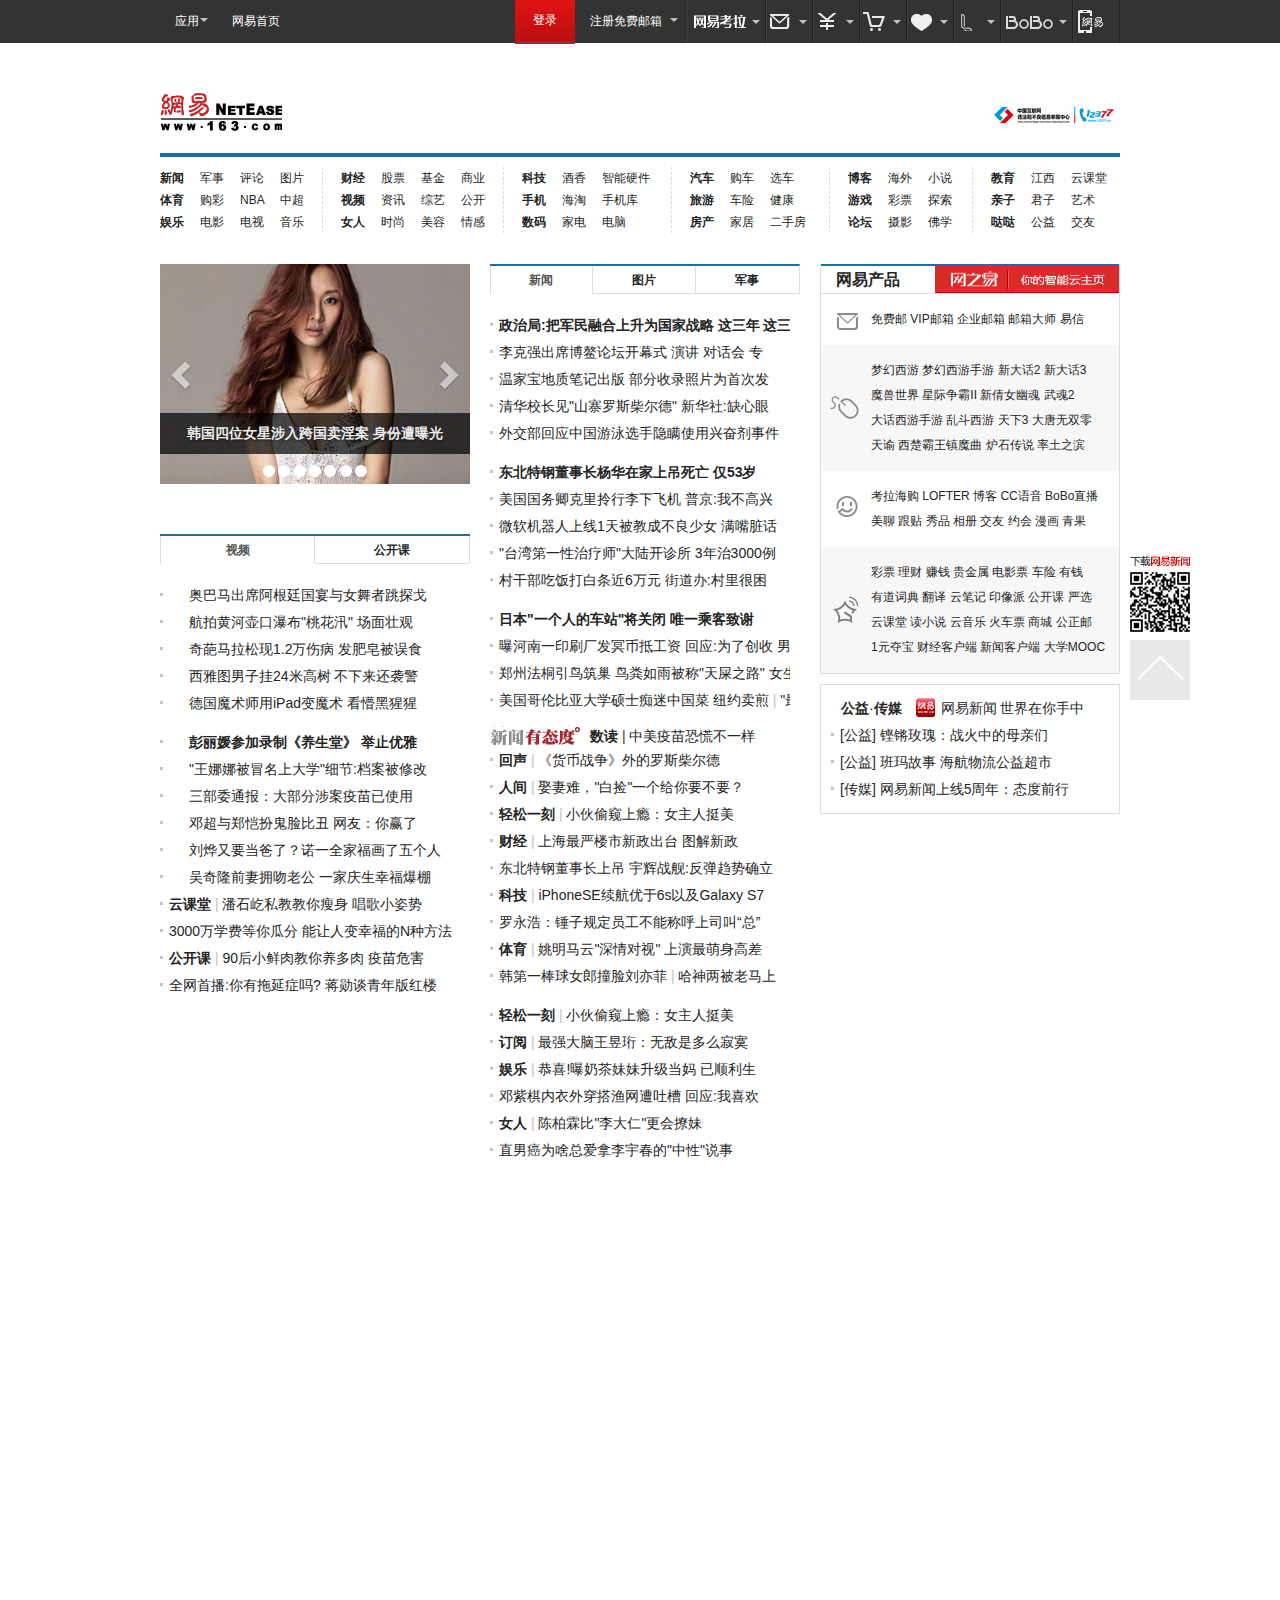
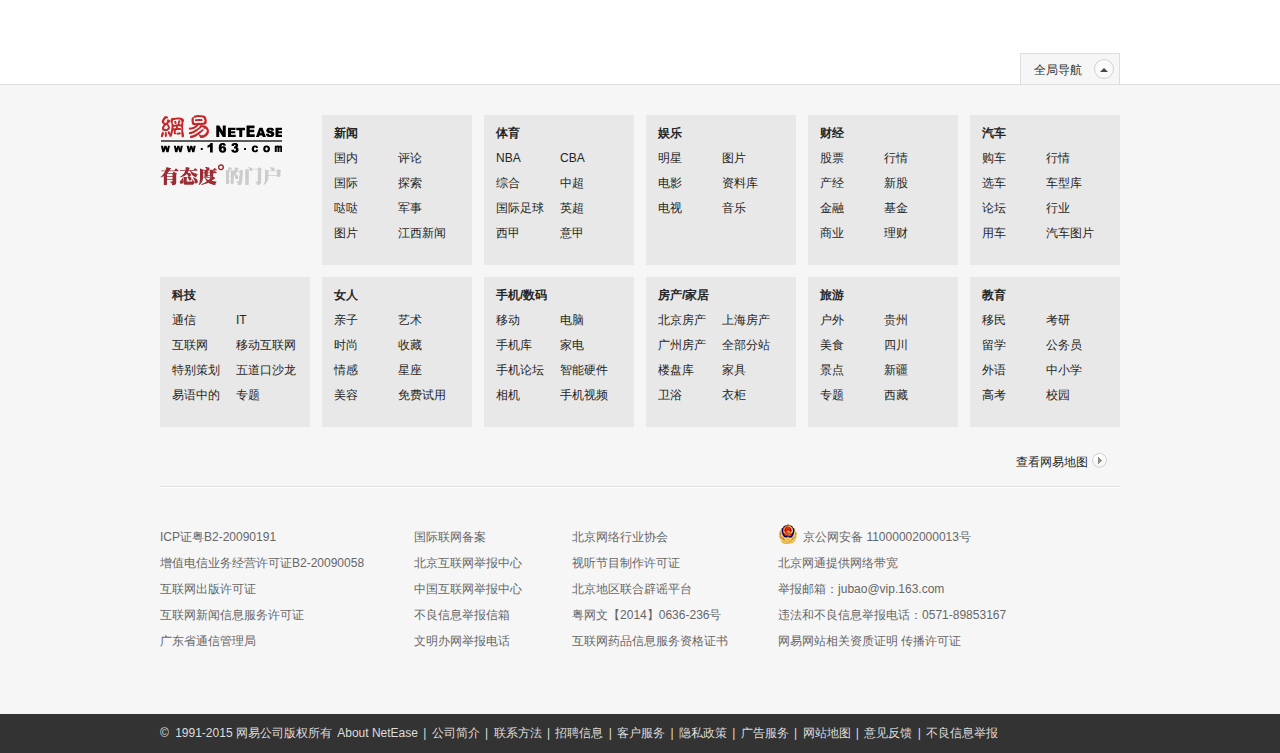
<file: nets_index.html>
<!DOCTYPE html>
<html>
 <head>
  <meta charset="utf-8" />
  <meta name='view' content='width=device-width,initial-scale=1,user-scalable=no'>
  <title> 网易 </title>
  <link rel="stylesheet" href="css/bootstrap.min.css">
  <link rel="stylesheet" type="text/css" href="css/aa.css">  
 </head>
 <body>
  <!-- 顶部导航条 -->
  <div id="header_main">
  <div id="top_header">
    <!-- 左侧导航 -->
    <div id="left_header" class="lf">
      <div class='nets_appli'>
        <a class='entry_bgblack'>应用<b class='top_nav_select down'></b></a>
        <div class="top_header_menu nav-select-appli">
          <ul class='nav-select-list'>
            <li><a href="#">网易新闻</a></li>
            <li><a href="#">网易云音乐</a></li>
            <li><a href="#">网易云阅读</a></li>
            <li><a href="#">有道云笔记</a></li>
            <li><a href="#">网易美聊</a></li>
            <li><a href="#">网易公开课</a></li>
            <li><a href="#">网易彩票</a></li>
            <li><a href="#">有道词典</a></li>
            <li><a href="#">邮箱大师</a></li>
            <li><a href="#">LOFTER</a></li>
            <li><a href="#">网易云课堂</a></li>
            <li><a href="#">青果商城</a></li>
          </ul>
        </div>
      </div>
      <a href="#">网易首页</a>
    </div>
    <!-- 右侧导航 -->
    <div id="right_header" class="rt">
          <!-- 登录 -->
          <div id='login' class='lf'>
            <p class="lf"><a href='#'>登录</a></p>
            <!-- 登录框 -->
            <div class="login" id='login_box'>
              <form action='data/login.php' id='form'>
                <input type='text' name='uname' placeholder='网易邮箱/常用邮箱' id='uname'>
                <div class='user_login hide'>
                  
                </div>
                <input type='password' name='upwd' id='upwd'placeholder='请输入密码'>
                <p class='tips hide'>用户名或密码错误</p>
                <input type='button' value='登&nbsp;&nbsp;录' id='login_btn'>
                <p><label><input type='checkbox' name='remmber' id='ckb'>七天之内免登录</label><a href="" class='rt'>忘记密码?</a></p>
              </form>
            </div>
          </div>
          <!-- 登录成功显示 -->
          <div id="login_succ" class='hide'>
            
          </div>
      <div class="lf register_email"><!-- span.hover -->      
        <a href="#">
          注册免费邮箱
          <b class='top_nav_select down'></b>
        </a>
        <!-- 邮箱注册 -->
        <div id='register_mail'>
          <ul>
            <li><a href="#">注册VIP邮箱（特权邮箱，付费）</a></li>
            <li><a href="#">免费下载网易官方手机邮箱应用</a></li>
          </ul>
        </div>
      </div>
      <!-- 退出登录 -->
      <div class="logout hide">
        <a href="">安全退出登录</a>
      </div>
      <ul class="lt">
        <li class='top_header_kaola'><!--考拉-->
          <div class='top_header_box'>
            <a class='entry_bgblack kaola'>
              <!-- <s class='kaola'></s> -->
              <b class='top_nav_select down'></b>
            </a>
            <div class="top_header_menu nav-select-kaola"><!--考拉下拉选择-->
              <ul class='nav-select-list'>
                <li><a href="#">母婴专区</a></li>
                <li><a href="#">美容彩妆</a></li>
                <li><a href="#">家居日用</a></li>
                <li><a href="#">进口美食</a></li>
                <li><a href="#">营养保健</a></li>
                <li><a href="#">海外直邮</a></li>
                <li><a href="#">108元现金红包</a></li>
                <li><a href="#">客户端下载</a></li>
              </ul>
            </div>
          </div>
        </li>
        <li class='top_header_mail'><!--邮箱-->
          <div class='top_header_box'>
            <a class='entry_bgblack mail'>
              <!-- <s class='mail'></s> -->
              <b class='top_nav_select down'></b>
            </a>
            <div class="top_header_menu nav-select-mail"><!--邮箱下拉选择-->
              <ul class='nav-select-list'>
                <li><a href="#">免费邮箱</a></li>
                <li><a href="#">VIP邮箱</a></li>
                <li><a href="#">企业邮箱</a></li>
                <li><a href="#">免费注册</a></li>
                <li><a href="#">快速注册</a></li>
                <li><a href="#">客户点下载</a></li>
              </ul>
            </div>
          </div>
        </li>
        <li class='top_header_pay'><!--钱包-->
          <div class='top_header_box'>
            <a class='entry_bgblack pay'>
              <!-- <s class='pay'></s> -->
              <b class='top_nav_select down'></b>
            </a>
            <div class="top_header_menu nav-select-pay"><!--钱包下拉选择-->
              <ul class='nav-select-list'>
                <li><a href="#">一卡通充值</a></li>
                <li><a href="#">一卡通购买</a></li>
                <li><a href="#">我的网易宝</a></li>
                <li><a href="#">网易理财</a></li>
                <li><a href="#">立马赚钱</a></li>
                <li><a href="#">网易财经App下载</a></li>
              </ul>
            </div>
          </div>
        </li>
        <li class='top_header_dianshang'><!--电商-->
          <div class='top_header_box'>
            <a class='entry_bgblack dianshang'>
              <!-- <s class='dianshang'></s> -->
              <b class='top_nav_select down'></b>
            </a>
            <div class="top_header_menu nav-select-dianshang"><!--电商下拉选择-->
              <ul class='nav-select-list'>
                <li><a href="#">彩票</a></li>
                <li><a href="#">1元欢乐购</a></li>
                <li><a href="#">贵金属</a></li>
                <li><a href="#">车险</a></li>
                <li><a href="#">严选</a></li>
                <li><a href="#">电影票</a></li>
                <li><a href="#">火车票</a></li>
                <li><a href="#">秀品商城</a></li>
                <li><a href="#">青果商城</a></li>
              </ul>
            </div>
          </div>
        </li>
        <li class='top_header_huati'><!--相亲-->
          <div class='top_header_box'>
            <a class='entry_bgblack huati'>
              <!-- <s class='huati'></s> -->
              <b class='top_nav_select down'></b>
            </a>
            <div class="top_header_menu nav-select-huati"><!--相亲下拉选择-->
              <ul class='nav-select-list'>
                <li><a href="#">找缘分</a></li>
                <li><a href="#">恋爱真心话</a></li>
                <li><a href="#">我的同城约会</a></li>
                <li><a href="#">下载同城约会APP</a></li>
              </ul>
            </div>
          </div>
        </li>
        <li class='top_header_lofter'><!--LOFTER-->
          <div class='top_header_box'>
            <a class='entry_bgblack lofter'>
              <!-- <s class='lofter'></s> -->
              <b class='top_nav_select down'></b>
            </a>
            <div class="top_header_menu nav-select-lofter"><!--LOFTER下拉选择-->
              <ul class='nav-select-list'>
                <li><a href="#">进入LOFTER</a></li>
                <li><a href="#">热门话题</a></li>
                <li><a href="#">专题精选</a></li>
                <li><a href="#">下载LOFTER客户端</a></li>
              </ul>
            </div>
          </div>
        </li>
        <li class='top_header_bobo'><!--超女-->
          <div class='top_header_box'>
            <a class='entry_bgblack bobo'>
              <!-- <s class='bobo'></s> -->
              <b class='top_nav_select down'></b>
            </a>
            <div class="top_header_menu nav-select-bobo"><!--bobo下拉选择-->
              <ul class='nav-select-list'>
                <li><a href="#">超女网易赛区报名</a></li>
                <li><a href="#">女神在线直播</a></li>
                <li><a href="#">女神大厅</a></li>
                <li><a href="#">女神咨询</a></li>
                <li><a href="#">下载BoBo客户端</a></li>
              </ul>
            </div>
          </div>  
        </li>
        <li>
          <div class='top_header_box'>
            <a class='title_mobile entry_bgblack mobile'>
              <!-- <s class='mobile'></s> -->
            </a>
            <div class="qrcode-img">
              <a href="#"><img src="img/topapp.jpg" alt=""></a>
            </div>
          </div>  
        </li>
      </ul>
    </div>
  </div>
  </div>
  <!-- 主体部分内容 --> 
  <section>
  	<!-- 主体内容部分头部 -->
  	<div class="head">
  		<!-- 主体部分顶部logo -->
  		<div class="logo">
  			<!-- 左侧logo -->
  			<a href="#" class='lf'></a>
  			<!-- 右侧logo -->
				<a href="#" class='rt'></a>
  		</div>
  		<!-- 主体内容部分导航 -->
  		<div class="net_nav">
  			<ul class="content_nav nav-w173">
  				<li>
  					<a href="#" class="leader">新闻</a>
  					<a href="">军事</a>
  					<a href="">评论</a>
  					<a href="">图片</a>
  				</li>
  				<li>
  					<a href="" class="leader">体育</a>
  					<a href="">购彩</a>
  					<a href="">NBA</a>
  					<a href="">中超</a>
  				</li>
  				<li>
  					<a href="" class="leader">娱乐</a>
  					<a href="">电影</a>
  					<a href="">电视</a>
  					<a href="">音乐</a>
  				</li>
  			</ul>
  			<ul class="content_nav nav-w173">
  				<li>
  					<a href="" class="leader">财经</a>
  					<a href="">股票</a>
  					<a href="">基金</a>
  					<a href="">商业</a>
  				</li>
  				<li>
  					<a href="" class="leader">视频</a>
  					<a href="">资讯</a>
  					<a href="">综艺</a>
  					<a href="">公开课</a>
  				</li>
  				<li>
  					<a href="" class="leader">女人</a>
  					<a href="">时尚</a>
  					<a href="">美容</a>
  					<a href="">情感</a>
  				</li>
  			</ul>
  			<ul class="content_nav nav-w150">
  				<li>
  					<a href="" class="leader">科技</a>
  					<a href="">酒香</a>
  					<a href="">智能硬件</a>
  				</li>
  				<li>
  					<a href="" class="leader">手机</a>
  					<a href="">海淘</a>
  					<a href="">手机库</a>
  				</li>
  				<li>
  					<a href="" class="leader">数码</a>
  					<a href="">家电</a>
  					<a href="">电脑</a>
  				</li>
  			</ul>
  			<ul class="content_nav nav-w140">
  				<li>
  					<a href="" class="leader">汽车</a>
  					<a href="">购车</a>
  					<a href="">选车</a>
  				</li>
  				<li>
  					<a href="" class="leader">旅游</a>
  					<a href="">车险</a>
  					<a href="">健康</a>
  				</li>
  				<li>
  					<a href="" class="leader">房产</a>
  					<a href="">家居</a>
  					<a href="">二手房</a>
  				</li>
  			</ul>
  			<ul class="content_nav nav-w125">
  				<li>
  					<a href="" class="leader">博客</a>
  					<a href="">海外</a>
  					<a href="">小说</a>
  				</li>
  				<li>
  					<a href="" class="leader">游戏</a>
  					<a href="">彩票</a>
  					<a href="">探索</a>
  				</li>
  				<li>
  					<a href="" class="leader">论坛</a>
  					<a href="">摄影</a>
  					<a href="">佛学</a>
  				</li>
  			</ul>
  			<ul class="content_nav nav-w125 last">
  				<li>
  					<a href="" class="leader">教育</a>
  					<a href="">江西</a>
  					<a href="">云课堂</a>
  				</li>
  				<li>
  					<a href="" class="leader">亲子</a>
  					<a href="">君子</a>
  					<a href="">艺术</a>
  				</li>
  				<li>
  					<a href="" class="leader">哒哒</a>
  					<a href="">公益</a>
  					<a href="">交友</a>
  				</li>
  			</ul>
  		</div>
  	</div>
  	<!-- 主体部分内容 -->
  	<div class='content'>
  		<!-- 分屏1 -->
  		<div id="area_tab1" class='area'>
  			<!-- 左 -->
  			<div class="area_main">
  				<!-- 左1 -->
  				<div class="main_con">
  					<!-- 广告轮播 -->
  					<div id="sliber">
              <div id="slide" class="carousel slide" data-ride='carousel'>
                <!-- 小圆按钮 -->
                <ul class='carousel-indicators'>
                  <li data-target='#slide' data-slide-to='0' class='active'></li>
                  <li data-target='#slide' data-slide-to='1' class='active'></li>
                  <li data-target='#slide' data-slide-to='2' class='active'></li>
                  <li data-target='#slide' data-slide-to='3' class='active'></li>
                  <li data-target='#slide' data-slide-to='4' class='active'></li>
                  <li data-target='#slide' data-slide-to='5' class='active'></li>
                  <li data-target='#slide' data-slide-to='6' class='active'></li>
                </ul>
                <!-- 图片+文字 -->
                <ul class="carousel-inner">
                  <li class="item active">
                    <a href=""><img src="img/slider/slider-1.jpg" alt=""></a>
                    <p class="carousel-caption">韩国四位女星涉入跨国卖淫案 身份遭曝光</p>
                  </li>
                  <li class="item">
                    <a href=""><img src="img/slider/slider-2.jpg" alt=""></a>
                    <p class='carousel-caption'>装逼失败了 代驾小伙狂轰油门引燃超跑</p>
                  </li>
                  <li class="item">
                    <a href=""><img src="img/slider/slider-3.jpg" alt=""></a>
                    <p class="carousel-caption">姚明马云上演超萌身高差 安检妹子惊呆了</p>
                  </li>
                  <li class="item">
                    <a href=""><img src="img/slider/slider-4.jpg" alt=""></a>
                    <!-- <p class="carousel-caption"></p> -->
                  </li>
                  <li class="item">
                    <a href=""><img src="img/slider/slider-5.jpg" alt=""></a>
                    <p class="carousel-caption">金正恩指挥大规模炮兵训练称要摧毁青瓦台</p>
                  </li>
                  <li class="item">
                    <a href=""><img src="img/slider/slider-6.jpg" alt=""></a>
                    <p class="carousel-caption">温家宝出书回忆"地质人生" 公开大量旧照</p>
                  </li>
                  <li class="item">
                    <a href=""><img src="img/slider/slider-7.jpg" alt=""></a>
                    <p class="carousel-caption">最高超10万亿! 2016中国最有钱城市排行榜</p>
                  </li>
                </ul>
                <!-- 方向控制 -->
                <a href="#slide" class="left carousel-control" data-slide='prev'>
                  <span class='glyphicon glyphicon-chevron-left'></span>
                </a>
                <a href="#slide" class='right carousel-control' data-slide='next'>
                  <span class="glyphicon glyphicon-chevron-right"></span>
                </a>
              </div>
  					</div>
            <!-- 标签页切换 -->
            <div role="tabpanel">
  					  <ul class="nav nav-tabs tabs-2" role="tablist">
    						<li role="presentation" class="active"><a href="#vedio" aria-controls="home" role="tab" data-toggle="tab" class="text-center">视频</a></li>
    						<li role="presentation"><a href="#openLesson" aria-controls="profile" role="tab" data-toggle="tab" class="text-center">公开课</a></li>
  					  </ul>
  					  <!-- tab页 -->
  					  <div class="tab-content">
                <!-- 视频 -->
    						<div role="tabpanel" class="tab-pane active tab-bd-con tab-bd-2" id="vedio">
    						  <ul class="list list-main top">
      							<li><a href="#"><em class="pad">奥巴马出席阿根廷国宴与女舞者跳探戈 </em></a></li>
      							<li><a href="#"><em class="pad">航拍黄河壶口瀑布"桃花汛" 场面壮观</em></a></li>
      							<li><a href="#"><em class="pad">奇葩马拉松现1.2万伤病 发肥皂被误食</em></a></li>
      							<li><a href="#"><em class="pad">西雅图男子挂24米高树 不下来还袭警 </em></a></li>
      							<li><a href="#"><em class="pad">德国魔术师用iPad变魔术 看懵黑猩猩</em></a></li>
    						  </ul>
    						  <ul class='list list-main'>
      							<li><a href="#"><em class='bold pad'>彭丽媛参加录制《养生堂》 举止优雅</em></a></li>
      							<li><a href="#"><em class="pad">"王娜娜被冒名上大学"细节:档案被修改</em></a></li>
      							<li><a href="#"><em class="pad">三部委通报：大部分涉案疫苗已使用</em></a></li>
      							<li><a href="#"><em class="pad">邓超与郑恺扮鬼脸比丑 网友：你赢了</em></a></li>
      							<li><a href="#"><em class="pad">刘烨又要当爸了？诺一全家福画了五个人</em></a></li>
      							<li><a href="#"><em class="pad">吴奇隆前妻拥吻老公 一家庆生幸福爆棚</em></a></li>
      							<li>
      							  <a href="#"><em class='bold'>云课堂</em></a> |
      							  <a href="#"><em>潘石屹私教教你瘦身</em></a>
      							  <a href="#"><em>唱歌小姿势</em></a>
      							</li>
      							<li>
      							  <a href="#"><em>3000万学费等你瓜分</em></a>
      							  <a href="#"><em>能让人变幸福的N种方法</em></a>
      							</li>
      							<li>
      							  <a href="#"><em class='bold'>公开课</em></a> |
      							  <a href="#"><em>90后小鲜肉教你养多肉</em></a>
      							  <a href="#"><em>疫苗危害</em></a>
      							</li>
      							<li>
      							  <a href="#"><em>全网首播:你有拖延症吗?</em></a>
      							  <a href="#"><em>蒋勋谈青年版红楼</em></a>
      							</li>
    						  </ul>                
    						</div>
                <!-- 公开课 -->
    						<div role="tabpanel" class="tab-pane tab-bd-con tab-bd-2" id="openLesson">
    						  <ul class="list list-main top">
      							<li>
      							  <a href="#"><em class="bold pad">Ted全网首播</em></a> |
      							  <a href="#"><em class="bold">世上最后一片净土</em></a>
      							</li>
      							<li>
      							  <a href="#"><em class="pad">吃出更好的未来</em></a>
      							  <a href="#"><em>“三问”全球气候变化</em></a>
      							</li>
      							<li>
      							  <a href="#"><em class="pad">用针织衣服披盖建筑</em></a>
      							  <a href="#"><em>为何保持动力很困难</em></a>
      							</li>
      							<li>
      							  <a href="#"><em class="pad">国际公开课</em></a> |
      							  <a href="#"><em>哈佛大学看中国发展</em></a>
      							</li>
      							<li>
      							  <a href="#"><em class="pad">漫画人物爱穿紧身衣</em></a>
      							  <a href="#"><em>如何跟孩子谈论性？</em></a>
      							</li>
      							<li>
      							  <a href="#"><em class="pad">10分钟心理学速成</em></a>
      							  <a href="#"><em>男女间的非语言交流</em></a>
      							</li>
      							<li>
      							  <a href="#"><em class="pad">演讲</em></a> |
      							  <a href="#"><em>蒋勋谈青年版红楼梦系列</em></a>
      							</li>
      							<li>
      							  <a href="#"><em class="pad">星际穿越的科学问题</em></a>
      							  <a href="#"><em>冯唐哥大激情演讲</em></a>
      							</li>
      						  </ul>
      						  <ul class='list list-main'>
      							<li>
      							  <a href="#"><em class="bold pad">植物的隐秘社交生活</em></a> |
      							  <a href="#"><em class="bold">恋爱中的动物们</em></a>
      							</li>
      							<li>
      							  <a href="#"><em class="pad">两性的斗争本能</em></a>
      							  <a href="#"><em>富人真正想要的是什么</em></a>
      							</li>
      							<li>
      							  <a href="#"><em class="pad">冷知识</em></a> |
      							  <a href="#"><em>身体24小时运作</em></a>
      							  <a href="#"><em>恒星爆炸画面</em></a>
      							</li>
      							<li>
      							  <a href="#"><em class="pad">5-50岁女性心中的女权</em></a>
      							  <a href="#"><em>汽水摧毁你的牙齿</em></a>
      							</li>
      							<li>
      							  <a href="#"><em class="bold pad">公开课</em></a> |
      							  <a href="#"><em>你的性格适合现在的工作吗？</em></a>
      							</li>
      							<li>
      							  <a href="#"><em class="pad">徐峥:我的喜剧更当下</em></a>
      							  <a href="#"><em>明式家具卧具欣赏</em></a>
      							</li>
      							<li>
      							  <a href="#"><em class="pad">丝绸之路与东西文化交流</em></a>
      							  <a href="#"><em>隋唐人日常生活</em></a>
      							</li>
      							<li>
      							  <a href="#"><em class="bold pad">云课堂</em></a> |
      							  <a href="#"><em>除了英语，这些小语种也很实用</em></a>
      							</li>

      							<li>
      							  <a href="#"><em class="pad">女神养成计划</em></a> |
      							  <a href="#"><em>十分钟就能学会的实用技能</em></a>
      							</li>
      							<li>
      							  <a href="#"><em class="bold pad">微专业</em></a> |
      							  <a href="#"><em>零基础成为UI设计师</em></a>
      							  <a href="#"><em>大数据开</em></a>
      							</li>
      							<li>
      							  <a href="#"><em class="bold pad">可汗学院</em></a> |
      							  <a href="#"><em>涨姿势学欧洲史</em></a>
      							  <a href="#"><em>天文学</em></a>
      							</li>
      							<li>
      							  <a href="#"><em class="pad">公开课</em></a>
      							  <a href="#"><em>客户端下载</em></a>
      							  <a href="#"><em>你大脑是男性或女性？</em></a>
      							</li>
    						  </ul>
    						</div>
    					</div>
            </div>
  			  </div>
  				<!-- 左2 -->
  				<div class="main_con">
  					<div role="tabpanel">
  						<ul class="nav nav-tabs tabs-3">
  							<li class="active">
                  <a href="#news" data-toggle="tab" class="text-center">新闻</a>
                </li>
  							<li>
                  <a href="#picture" data-toggle="tab" class="text-center">图片</a>
                </li>
  							<li>
                  <a href="#military" data-toggle="tab" class="text-center">军事</a>
                </li>
  						</ul>
  						<!-- tab页 -->
  						<div class="tab-content">
  							<div class="tab-pane active tab-bd-con tab-bd-2" id="news">
  								<ul class="list list-main top">
  									<li>
                      <a href="#"><em class='bold'>政治局:把军民融合上升为国家战略 这三年</em></a>
                      <a href="#"><em class='bold'> 这三年</em></a>
                    </li>
  									<li>
                      <a href="#"><em>李克强出席博鳌论坛开幕式</em></a>
                      <a href="#"><em>演讲</em></a>
                      <a href="#"><em>对话会</em></a>
                      <a href="#"><em>专</em></a>
                    </li>
  									<li><a href="#"><em>温家宝地质笔记出版 部分收录照片为首次发</em></a></li>
  									<li><a href="#"><em>清华校长见"山寨罗斯柴尔德" 新华社:缺心眼</em></a></li>
  									<li><a href="#"><em>外交部回应中国游泳选手隐瞒使用兴奋剂事件</em></a></li>
  								</ul>
  								<ul class='list list-main top'>
  									<li><a href="#"><em class='bold'>东北特钢董事长杨华在家上吊死亡 仅53岁</em></a></li>
  									<li><a href="#"><em>美国国务卿克里拎行李下飞机 普京:我不高兴</em></a></li>
  									<li><a href="#"><em>微软机器人上线1天被教成不良少女 满嘴脏话</em></a></li>
  									<li><a href="#"><em>"台湾第一性治疗师"大陆开诊所 3年治3000例</em></a></li>
  									<li><a href="#"><em>村干部吃饭打白条近6万元 街道办:村里很困</em></a></li>
                  </ul>
                  <ul class='list list-main top'>
  									<li><a href="#"><em class='bold'>日本"一个人的车站"将关闭 唯一乘客致谢</em></a></li>
  									<li>
  										<a href="#"><em>曝河南一印刷厂发冥币抵工资 回应:为了创收</em></a> 
  										<a href="#"><em>男子车上非礼女子被阻 抢方向盘致坠崖6人死</em></a>
  										<a href="#"><em>初生女婴被弃垃圾桶 嘴里塞满卫生纸全身冰</em></a>
  									</li>
  									<li>
  										<a href="#"><em>郑州法桐引鸟筑巢 鸟粪如雨被称"天屎之路"</em></a>
  										<a href="#"><em>女生宿舍垃圾遍地无处落脚 熏走两名同学</em></a>
  									</li>
  									<li>
  										<a href="#"><em>美国哥伦比亚大学硕士痴迷中国菜 纽约卖煎</em></a> |
  										<a href="#"><em>"最强大脑"破警方奇案,王煜珩有多"可怕"</em></a>
  										<a href="#"><em>H罩杯巨乳“网红”谈烦恼,网友都炸锅了(图)</em></a>
  									</li>
                  </ul>
                  <div class='attr'>
                    <a href="" class='attr-news lf'></a>
                    <span class='lf'>
                      <a href=""><strong>数读</strong></a>
                      <span>|</span>
                      <a href="">中美疫苗恐慌不一样</a>
                    </span>
                  </div>
                  <ul class='list list-main top'>
  									<li>
  										<a href="#"><em class="bold">回声</em></a> |
  										<a href="#"><em>《货币战争》外的罗斯柴尔德</em></a>
  									</li>
                    <li>
                      <a href="#"><em class="bold">人间</em></a> |
                      <a href="#"><em>娶妻难，"白捡"一个给你要不要？</em></a>
                    </li>
                    <li>
                      <a href="#"><em class="bold">轻松一刻</em></a> |
                      <a href="#"><em>小伙偷窥上瘾：女主人挺美</em></a>
                    </li>
                    <li>
                      <a href="#"><em class="bold">财经</em></a> |
                      <a href="#"><em>上海最严楼市新政出台</em></a>
                      <a href="#"><em>图解新政</em></a>
                    </li>
                    <li>
                      <a href="#"><em>东北特钢董事长上吊</em></a>
                      <a href="#"><em>宇辉战舰:反弹趋势确立</em></a>
                    </li>
                    <li>
                      <a href="#"><em class="bold">科技</em></a> |
                      <a href="#"><em>iPhoneSE续航优于6s以及Galaxy S7</em></a>
                    </li>
                    <li>
                      <a href="#"><em>罗永浩：锤子规定员工不能称呼上司叫“总”</em></a>
                    </li>
                    <li>
                      <a href="#"><em class="bold">体育</em></a> |
                      <a href="#"><em>姚明马云"深情对视" 上演最萌身高差</em></a>
                    </li>
                    <li>
                      <a href="#"><em>韩第一棒球女郎撞脸刘亦菲</em></a> |
                      <a href="#"><em>哈神两被老马上</em></a>
                    </li>
  								</ul>
                  <ul class='list list-main top'>
                    <li>
                      <a href="#"><em class="bold">轻松一刻</em></a> |
                      <a href="#"><em>小伙偷窥上瘾：女主人挺美</em></a>
                    </li>
                    <li>
                      <a href="#"><em class="bold">订阅</em></a> |
                      <a href="#"><em>最强大脑王昱珩：无敌是多么寂寞</em></a>
                    </li>
                    <li>
                      <a href="#"><em class='bold'>娱乐</em></a> |
                      <a href="#"><em>恭喜!曝奶茶妹妹升级当妈 已顺利生</em></a>
                    </li>
                    <li>
                      <a href="#"><em>邓紫棋内衣外穿搭渔网遭吐槽 回应:我喜欢</em></a>
                    </li>
                    <li>
                      <a href="#"><em class="bold">女人</em></a> |
                      <a href="#"><em>陈柏霖比"李大仁"更会撩妹</em></a>
                    </li>
                    <li>
                      <a href="#"><em>直男癌为啥总爱拿李宇春的"中性"说事</em></a>
                    </li>
                  </ul>
  							</div>
                <!-- 图片标签 -->
                <div class="tab-pane tab-bd-con tab-bd-2" id="picture">
        				  <ul class='img-p clearfix'>
        					  <li>
        						  <a href="#">
        							  <img src="img/20160325074948a7eb2.jpg" alt="" width="130px" height="90px"/>
        							  <p>《看客》:"貂城"退潮</p>
        						  </a>
        					  </li>
        					  <li>
        						  <a href="#">
        							  <img src="img/20160325081407b21fc.jpg" alt="" width="130px" height="90px"/>
        							  <p>内蒙查获80吨假盐私盐</p>
        						  </a>
        					  </li>
        					  <li>
        						  <a href="#">
        							  <img src="img/20160325140419945e3.jpg" alt="" width="130px" height="90px"/>
        							  <p>金正恩称要摧毁青瓦台</p>
        						  </a>
        					  </li>
        					  <li>
        						  <a href="#">
        							  <img src="img/201603251646277abb3.jpg" alt="" width="130px" height="90px"/>
        							  <p>比恐袭嫌犯住所藏炸弹</p>
        						  </a>
        					  </li>
        					  <li>
        						  <a href="#">
        							  <img src="img/2016032514065099209.jpg" alt="" width="130px" height="90px"/>
        							  <p>警方采DNA为儿童寻父</p>
        						  </a>
        					  </li>
        					  <li>
        						  <a href="#">
        							  <img src="img/20160325102752a093c.jpg" alt="" width="130px" height="90px"/>
        							  <p>铜川男子自家挖出古墓</p>
        						  </a>
        					  </li>
        					  <li>
        						  <a href="#">
        							  <img src="img/201603251610403fe02.jpg" alt="" width="130px" height="90px"/>
        							  <p>杭州建首支小区特勤队</p>
        						  </a>
        					  </li>
        					  <li>
        						  <a href="#">
        							  <img src="img/20160325215934fbe61.jpg" alt="" width="130px" height="90px"/>
        							  <p>活鱼洒高速遭车主哄抢</p>
        						  </a>
        					  </li>
        					  <li>
        						  <a href="#">
        							  <img src="img/201603251933551caf9.jpg" alt="" width="130px" height="90px"/>
        							  <p>无腿村医凳子"走"15年</p>
        						  </a>
        					  </li>
        					  <li>
        						  <a href="#">
        							  <img src="img/201603251408298c9c6.jpg" alt="" width="130px" height="90px"/>
        							  <p>广西农场乔装成动物园</p>
        						  </a>
        					  </li>
        					  <li>
        						  <a href="#">
        							  <img src="img/20160325163027618c9.jpg" alt="" width="130px" height="90px"/>
        							  <p>南京江北农田露"笑脸"</p>
        						  </a>
        					  </li>
        					  <li>
        						  <a href="#">
        							  <img src="img/20160325105528eb188.jpg" alt="" width="130px" height="90px"/>
        							  <p>日本女主播哭报天气</p>
        						  </a>
        					  </li>
        					  <li>
        						  <a href="#">
        							  <img src="img/20160325105043ecb53.jpg" alt="" width="130px" height="90px"/>
        							  <p>外国潮男胡子撒荧光粉</p>
        						  </a>
        					  </li>
        					  <li>
        						  <a href="#">
        							  <img src="img/201603250832389b630.jpg" alt="" width="130px" height="90px"/>
        							  <p>金毛猎犬惨遭黄蜂蛰脸</p>
        						  </a>
        					  </li>
        					  <li>
        						  <a href="#">
        							  <img src="img/20160321145715d384c.jpg" alt="" width="130px" height="90px"/>
        							  <p>80年代美国黑帮教父</p>
        						  </a>
        					  </li>
        					  <li>
        						  <a href="#">
        							  <img src="img/20160321030331c7961.jpg" alt="" width="130px" height="90px"/>
        							  <p>濒危动物的大特写</p>
        						  </a>
        					  </li>
        				  </ul>
                  <div class="tab-ft border-top-dotted">
                    <a href="" class='entry'>进入图片频道</a> |
                    <a href="">一周图片精选</a>
                  </div>
                </div>
                <!-- 军事标签页 -->
  							<div class="tab-pane tab-bd-con tab-bd-2" id="military">
  								<ul class="list list-main top">
  									<li><a href="#"><em class="bold">策划|世上只有这个国家才会誓死捍卫中国</em></a></li>
  									<li><a href="#"><em>图|伊朗神人自拍在伊拉克打IS:武器多到眼晕</em></a></li>
  									<li><a href="#"><em>图|高清大图:歼15在航母上钩住拦阻索瞬间</em></a></li>
  									<li><a href="#"><em>图|俄航天惊艳之笔：32个尾喷口的巨型火箭</em></a></li>
  									<li><a href="#"><em>图|伊朗办航展：中美俄三国战机全部收集齐</em></a></li>
  									<li><a href="#"><em>专题|朝鲜核武真相:到底有没有研制出氢弹？</em></a></li>
  									<li><a href="#"><em>美媒称武直10将成巴铁支柱 专家:可打阿帕奇</em></a></li>
  									<li><a href="#"><em>失踪近百年美军舰找到 美海军最大谜团终解</em></a></li>
  									<li><a href="#"><em>国产航母战力更强 至少搭载两代舰载战斗机</em></a></li>
  								</ul>
  								<ul class="list list-main top">
  									<li><a href="#"><em class="bold">马平：拿了大陆黄金 台湾欠大陆"救命钱"</em></a></li>
  									<li><a href="#"><em>以高官:比利时战恐怖分子无能 只懂吃巧克力</em></a></li>
  									<li><a href="#"><em>视频|二战时美军低空扫射日本舰船弹雨洗地</em></a></li>
  									<li><a href="#"><em>波黑塞族前领导人获刑40年 屠杀8千穆斯林</em></a></li>
  									<li><a href="#"><em>解放军"海外行动处"曝光 强化境外快反职能</em></a></li>
  									<li><a href="#"><em>图|朝鲜战争纪念馆有1963年击落的美军飞机</em></a></li>
  									<li><a href="#"><em>蒋介石逃往台湾时解放军为何没打其座机?</em></a></li>
  									<li><a href="#"><em>红军为何没第三方面军 揭军史上三支红四军</em></a></li>
  									<li><a href="#"><em>越抗议台湾请媒体上太平岛 华春莹:是"祖产"</em></a></li>
  								</ul>
  								<ul class='img-p clearfix'>
  									<li>
  										<a href="#">
  											<img src="img/20160325075834bb9f9.jpg" alt="" width="130px" height="90px"/>
  											<p>美军怪装备像船又像车</p>
  										</a>
  									</li>
  									<li>
  										<a href="#">
  											<img src="img/20160325074709752fa.jpg" alt="" width="130px" height="90px"/>
  											<p>1次装1千辆军车的巨舰</p>
  										</a>
  									</li>
  									<li>
  										<a href="#">
  											<img src="img/20160325074020ae7ab.jpg" alt="" width="130px" height="90px"/>
  											<p>空警500机头天线抢眼</p>
  										</a>
  									</li>
  									<li>
  										<a href="#">
  											<img src="img/201603250736367832f.jpg" alt="" width="130px" height="90px"/>
  											<p>看看外国军队都吃些啥</p>
  										</a>
  									</li>
  								</ul>
                  <!-- 小'进入'导航 -->
                  <div class="tab-ft border-top-dotted">
                    <a href="" class=entry>进入军事频道</a> |
                    <a href="">军事历史</a> |
                    <a href="">军事图集</a>
                  </div>
                  <ul class='list list-main'>
                    <li>
                      <a href=""><em class="bold">航空</em></a> |
                      <a href=""><em>迪拜坠机机长出事时已辞职 因太疲劳</em></a>
                    </li>
                    <li><a href=""><em>维珍将购10架超音速客机 可用于500条航线</em></a></li>
                    <li><a href=""><em>80后成C919研制主力 造核心部件使其更"聪</em></a></li>                  
                  </ul>
                  <ul class="img-p clearfix">
                    <li>
                      <a href="">
                        <img src="img/20160325102937b35d4.jpg" alt="">
                        <p>歼10原型机曾装"太行"</p>
                      </a>
                    </li>
                    <li>
                      <a href="">
                        <img src="img/2016032509512826ec0.jpg" alt="">
                        <p>美"大黄蜂"上能站几人</p>
                      </a>
                    </li>
                  </ul>
                  <!-- 小'进入'导航 -->
                  <div class="tab-ft border-top-dotted">
                    <a href="" class="entry">进入航空频道</a> |
                    <a href="">航空美图</a> |
                    <a href="">空中人</a>
                  </div>
  							</div>
  						</div>
  					</div>
  				</div>
    		</div>
			  <!-- 右 -->
  			<div class="area_sub">
          <!-- 网易产品 -->
          <div class="nav-product">
            <div class="tab-hd nav-tabs">
              <h4><a href="">网易产品</a></h4>
              <div><a href=""><img src="img/slogan_e163.png" width='184' height='27'></a></div>
            </div>
            <ul class='product-list'>
              <!-- 邮箱 -->
              <li class='p-mail odd'>
                <span><a href=""></a></span>
                <a href="">免费邮</a>
                <a href="">VIP邮箱</a>
                <a href="">企业邮箱</a>
                <a href="">邮箱大师</a>
                <a href="">易信</a>
              </li>
              <!-- 游戏 -->
              <li class='p-game even'> 
                <span><a href=""></a></span>
                <a href="">梦幻西游</a>
                <a href="">梦幻西游手游</a>
                <a href="">新大话2</a>
                <a href="">新大话3</a>
                <a href="">魔兽世界</a>
                <a href="">星际争霸II</a>
                <a href="">新倩女幽魂</a>
                <a href="">武魂2</a>
                <a href="">大话西游手游</a>
                <a href="">乱斗西游</a>
                <a href="">天下3</a>
                <a href="">大唐无双零</a>
                <a href="">天谕</a>
                <a href="">西楚霸王镇魔曲</a>
                <a href="">炉石传说</a>
                <a href="">率土之滨</a>
              </li>
              <!-- 社区 -->
              <li class='p-shequ odd'>
                <span><a href=""></a></span>
                <a href="">考拉海购</a>
                <a href="">LOFTER</a>
                <a href="">博客</a>
                <a href="">CC语音</a>
                <a href="">BoBo直播</a>
                <a href="">美聊</a>
                <a href="">跟贴</a>
                <a href="">秀品</a>
                <a href="">相册</a>
                <a href="">交友</a>
                <a href="">约会</a>
                <a href="">漫画</a>
                <a href="">青果</a>
              </li>
              <!-- 推荐 -->
              <li class='p-recom even'>
                <span><a href=""></a></span>
                <a href="">彩票</a>
                <a href="">理财</a>
                <a href="">赚钱</a>
                <a href="">贵金属</a>
                <a href="">电影票</a>
                <a href="">车险</a>
                <a href="">有钱</a>
                <a href="">有道词典</a>
                <a href="">翻译</a>
                <a href="">云笔记</a>
                <a href="">印像派</a>
                <a href="">公开课</a>
                <a href="">严选</a>
                <a href="">云课堂</a>
                <a href="">读小说</a>
                <a href="">云音乐</a>
                <a href="">火车票</a>
                <a href="">商城</a>
                <a href="">公正邮</a>
                <a href="">1元夺宝</a>
                <a href="">财经客户端</a>
                <a href="">新闻客户端</a>
                <a href="">大学MOOC</a>
              </li>
            </ul>
          </div>
          <!-- 公益 传媒 -->
          <div class='gongyi'>
            <ul class='list list-main'>
              <div>
                <span>
                  <a href=""><em class="bold">公益</em></a>·<a href=""><em class="bold">传媒</em></a>
                </span>
                <a href="" class=net-news><em>网易新闻 世界在你手中</em></a>
              </div>
              <li>
                <a href=""><em>[公益]</em></a>
                <a href=""><em>铿锵玫瑰：战火中的母亲们</em></a>
              </li>
              <li>
                <a href=""><em>[公益]</em></a>
                <a href=""><em>班玛故事 海航物流公益超市</em></a>
              </li>
              <li>
                <a href=""><em>[传媒]</em></a>
                <a href=""><em>网易新闻上线5周年：态度前行</em></a>
              </li>
            </ul>
          </div>
        </div>
    		</div>
  		<!-- 分屏2 -->
  		<div id="area_tab2" class='area'></div>
  		<!-- 分屏3 -->
  		<div id="area_tab3" class='area'></div>
  		<!-- 分屏4 -->
  		<div id="area_tab4" class='area'></div>
  		<!-- 分屏5 -->
  		<div id="area_tab5" class='area'></div>
  	</div>

    <!-- 底部导航 -->
    <div class="nav-bottom bt-bg">
      <!-- 导航内容 -->
      <div class="nav-content">
        <!-- 导航顶部按钮 -->
        <div class='nav-top-button bt-bg'>
          <span class='button rt'>
            <i class='traig-up'></i>
          </span>
          全局导航
        </div>
        <div class="nav-content-box">
          <div class='nav-list-box clearfix'>
            <!-- 导航列表 -->
            <div class="nav-box">
              <a href="" class=nav-bottom-logo></a>
            </div>
            <ul class="nav-box nav-list">
              <li class="title"><a href="">新闻</a></li>
              <li><a href="">国内</a></li>
              <li><a href="">评论</a></li>
              <li><a href="">国际</a></li>
              <li><a href="">探索</a></li>
              <li><a href="">哒哒</a></li>
              <li><a href="">军事</a></li>
              <li><a href="">图片</a></li>
              <li><a href="">江西新闻</a></li>
            </ul>
            <ul class="nav-box nav-list">
              <li class="title"><a href="">体育</a></li>
              <li><a href="">NBA</a></li>
              <li><a href="">CBA</a></li>
              <li><a href="">综合</a></li>
              <li><a href="">中超</a></li>
              <li><a href="">国际足球</a></li>
              <li><a href="">英超</a></li>
              <li><a href="">西甲</a></li>
              <li><a href="">意甲</a></li>
            </ul>
            <ul class="nav-box nav-list">
              <li class="title"><a href="">娱乐</a></li>
              <li><a href="">明星</a></li>
              <li><a href="">图片</a></li>
              <li><a href="">电影</a></li>
              <li><a href="">资料库</a></li>
              <li><a href="">电视</a></li>
              <li><a href="">音乐</a></li>
              <!-- <li><a href=""></a></li> -->
              <!-- <li><a href=""></a></li> -->
            </ul>
            <ul class="nav-box nav-list">
              <li class="title"><a href="">财经</a></li>
              <li><a href="">股票</a></li>
              <li><a href="">行情</a></li>
              <li><a href="">产经</a></li>
              <li><a href="">新股</a></li>
              <li><a href="">金融</a></li>
              <li><a href="">基金</a></li>
              <li><a href="">商业</a></li>
              <li><a href="">理财</a></li>
            </ul>
            <ul class="nav-box nav-list">
              <li class="title"><a href="">汽车</a></li>
              <li><a href="">购车</a></li>
              <li><a href="">行情</a></li>
              <li><a href="">选车</a></li>
              <li><a href="">车型库</a></li>
              <li><a href="">论坛</a></li>
              <li><a href="">行业</a></li>
              <li><a href="">用车</a></li>
              <li><a href="">汽车图片</a></li>
            </ul>
            <ul class="nav-box nav-list">
              <li class="title"><a href="">科技</a></li>
              <li><a href="">通信</a></li>
              <li><a href="">IT</a></li>
              <li><a href="">互联网</a></li>
              <li><a href="">移动互联网</a></li>
              <li><a href="">特别策划</a></li>
              <li><a href="">五道口沙龙</a></li>
              <li><a href="">易语中的</a></li>
              <li><a href="">专题</a></li>
            </ul>
            <ul class="nav-box nav-list">
              <li class="title"><a href="">女人</a></li>
              <li><a href="">亲子</a></li>
              <li><a href="">艺术</a></li>
              <li><a href="">时尚</a></li>
              <li><a href="">收藏</a></li>
              <li><a href="">情感</a></li>
              <li><a href="">星座</a></li>
              <li><a href="">美容</a></li>
              <li><a href="">免费试用</a></li>
            </ul>
            <ul class="nav-box nav-list">
              <li class="title"><a href="">手机/数码</a></li>
              <li><a href="">移动</a></li>
              <li><a href="">电脑</a></li>
              <li><a href="">手机库</a></li>
              <li><a href="">家电</a></li>
              <li><a href="">手机论坛</a></li>
              <li><a href="">智能硬件</a></li>
              <li><a href="">相机</a></li>
              <li><a href="">手机视频</a></li>
            </ul>
            <ul class="nav-box nav-list">
              <li class="title"><a href="">房产/家居</a></li>
              <li><a href="">北京房产</a></li>
              <li><a href="">上海房产</a></li>
              <li><a href="">广州房产</a></li>
              <li><a href="">全部分站</a></li>
              <li><a href="">楼盘库</a></li>
              <li><a href="">家具</a></li>
              <li><a href="">卫浴</a></li>
              <li><a href="">衣柜</a></li>
            </ul>
            <ul class="nav-box nav-list">
              <li class="title"><a href="">旅游</a></li>
              <li><a href="">户外</a></li>
              <li><a href="">贵州</a></li>
              <li><a href="">美食</a></li>
              <li><a href="">四川</a></li>
              <li><a href="">景点</a></li>
              <li><a href="">新疆</a></li>
              <li><a href="">专题</a></li>
              <li><a href="">西藏</a></li>
            </ul>
            <ul class="nav-box nav-list">
              <li class="title"><a href="">教育</a></li>
              <li><a href="">移民</a></li>
              <li><a href="">考研</a></li>
              <li><a href="">留学</a></li>
              <li><a href="">公务员</a></li>
              <li><a href="">外语</a></li>
              <li><a href="">中小学</a></li>
              <li><a href="">高考</a></li>
              <li><a href="">校园</a></li>
            </ul>        
          </div>
          <!-- 查看地图 -->
          <div class="tab-ft map">
            <a href="" class="entry">查看网易地图</a>
          </div>
        </div>
      </div>
    </div>
  </section>
  <!-- 右侧返回顶部 -->
  <div class="side-bar" id='side_bar'>
    <!-- 二维码 -->
    <div class="qrcode">
      <span class='lf'></span>
    </div>
    <!-- 返回顶部 -->
    <div class='back'>
      <a href="#" class='lf'><span class='lf'></span></a>
    </div>
  </div>
  <footer class='bt-bg'>
    <div class="subfoot clearfix">
      <ul>
        <li><a href="">ICP证粤B2-20090191</a></li>
        <li><a href="">增值电信业务经营许可证B2-20090058</a></li>
        <li><a href="">互联网出版许可证</a></li>
        <li><a href="">互联网新闻信息服务许可证</a></li>
        <li><a href="">广东省通信管理局</a></li>
      </ul>
      <ul>
        <li><a href="">国际联网备案</a></li>
        <li><a href="">北京互联网举报中心</a></li>
        <li><a href="">中国互联网举报中心</a></li>
        <li><a href="">不良信息举报信箱</a></li>
        <li><a href="">文明办网举报电话</a></li>
      </ul>
      <ul>
        <li><a href="">北京网络行业协会</a></li>
        <li><a href="">视听节目制作许可证</a></li>
        <li><a href="">北京地区联合辟谣平台</a></li>
        <li><a href="">粤网文【2014】0636-236号</a></li>
        <li><a href="">互联网药品信息服务资格证书</a></li>
      </ul>
      <ul class='clearfix'>
        <li><a href="" class='police'>京公网安备 11000002000013号 </a></li>
        <li class='noLink clearfix'>北京网通提供网络带宽</li>
        <li><a href="">举报邮箱：jubao@vip.163.com</a></li>
        <li><a href="">违法和不良信息举报电话：0571-89853167</a></li>
        <li>
          <a href="">网易网站相关资质证明</a>
          <a href="">传播许可证</a>
        </li>
      </ul>
    </div>
    <div class="foot-bottom">
      <div class='ntes_foot_link'>
        <span>&copy;</span>
         1991-2015 网易公司版权所有
        <a href="" class='pad-rt'>About NetEase</a>
        |
        <a href="" class='pad-rt'>公司简介</a>
        |
        <a href="" class='pad-rt'>联系方法</a>
        |
        <a href="" class='pad-rt'>招聘信息</a>
        |
        <a href="" class='pad-rt'>客户服务</a>
        |
        <a href="" class='pad-rt'>隐私政策</a>
        |
        <a href="" class='pad-rt'>广告服务</a>
        |
        <a href="" class='pad-rt'>网站地图</a>
        |
        <a href="" class='pad-rt'>意见反馈</a>
        |
        <a href="" class='pad-rt'>不良信息举报</a>
      </div>
    </div>
  </footer>
  <script src='js/jquery-1.11.3.min.js'></script>
  <script src=js/bootstrap.min.js></script>
  <script src='js/index.js'></script>
 </body>
</html>
</file>
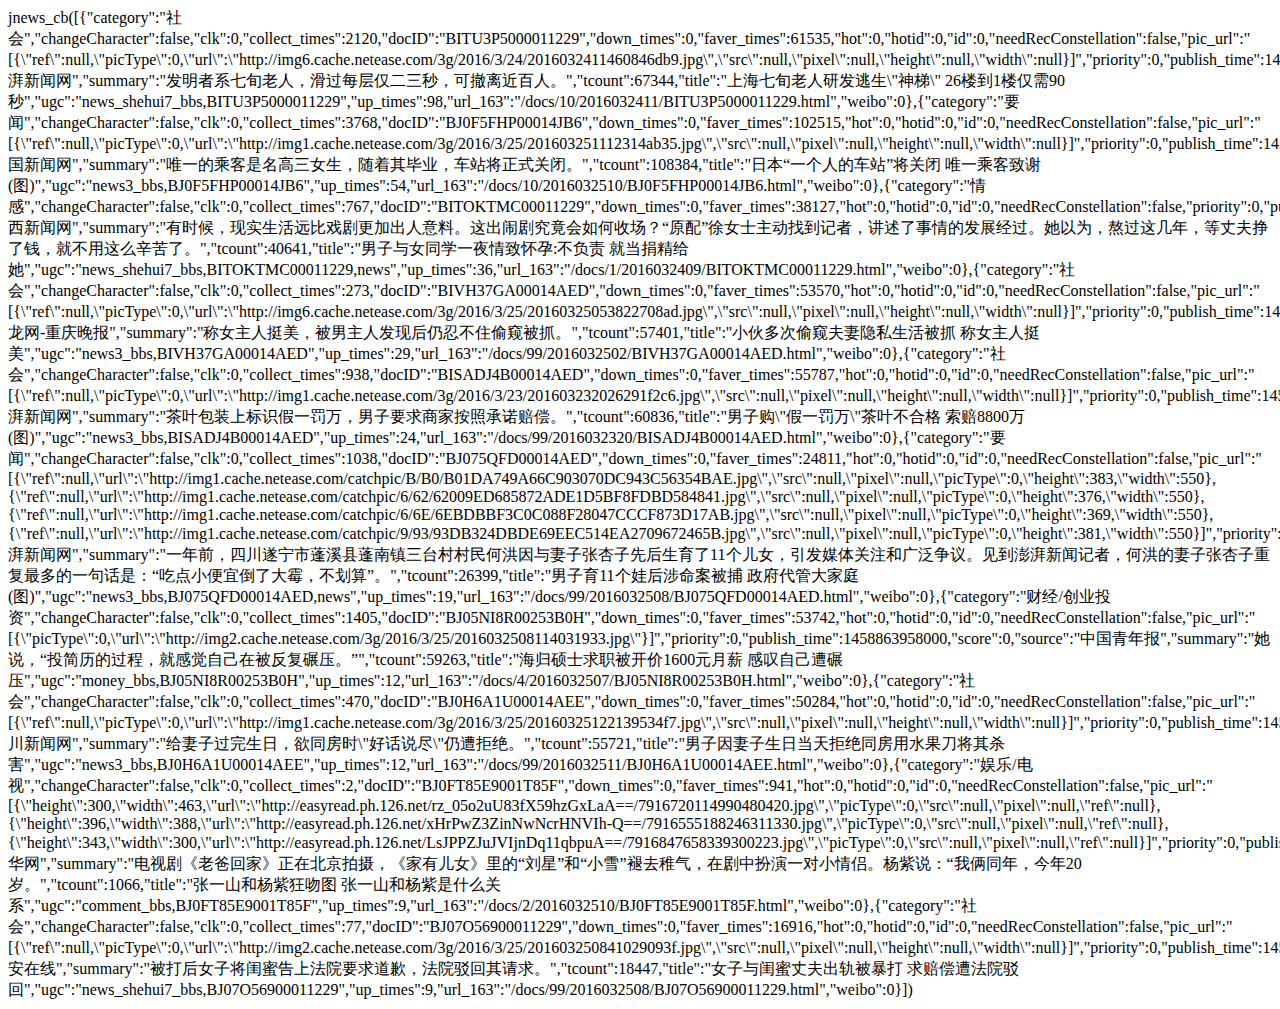
<file: images/j_news_api.html>
<html><head><meta http-equiv=Content-Type content='text/html; charset=GBK'></head>
jnews_cb([{"category":"���","changeCharacter":false,"clk":0,"collect_times":2120,"docID":"BITU3P5000011229","down_times":0,"faver_times":61535,"hot":0,"hotid":0,"id":0,"needRecConstellation":false,"pic_url":"[{\"ref\":null,\"picType\":0,\"url\":\"http://img6.cache.netease.com/3g/2016/3/24/2016032411460846db9.jpg\",\"src\":null,\"pixel\":null,\"height\":null,\"width\":null}]","priority":0,"publish_time":1458789134000,"score":0,"source":"����������","summary":"������ϵ��Ѯ���ˣ�����ÿ��������룬�ɳ�������ˡ�","tcount":67344,"title":"�Ϻ���Ѯ�����з�����\"����\" 26¥��1¥����90��","ugc":"news_shehui7_bbs,BITU3P5000011229","up_times":98,"url_163":"/docs/10/2016032411/BITU3P5000011229.html","weibo":0},{"category":"Ҫ��","changeCharacter":false,"clk":0,"collect_times":3768,"docID":"BJ0F5FHP00014JB6","down_times":0,"faver_times":102515,"hot":0,"hotid":0,"id":0,"needRecConstellation":false,"pic_url":"[{\"ref\":null,\"picType\":0,\"url\":\"http://img1.cache.netease.com/3g/2016/3/25/201603251112314ab35.jpg\",\"src\":null,\"pixel\":null,\"height\":null,\"width\":null}]","priority":0,"publish_time":1458874020000,"score":0,"source":"�й�������","summary":"Ψһ�ĳ˿���������Ů�����������ҵ����վ����ʽ�رա�","tcount":108384,"title":"�ձ���һ���˵ĳ�վ�����ر� Ψһ�˿���л(ͼ)","ugc":"news3_bbs,BJ0F5FHP00014JB6","up_times":54,"url_163":"/docs/10/2016032510/BJ0F5FHP00014JB6.html","weibo":0},{"category":"���","changeCharacter":false,"clk":0,"collect_times":767,"docID":"BITOKTMC00011229","down_times":0,"faver_times":38127,"hot":0,"hotid":0,"id":0,"needRecConstellation":false,"priority":0,"publish_time":1458783404000,"score":0,"source":"����������","summary":"��ʱ����ʵ����Զ��Ϸ����ӳ������ϡ�����־羿��������ճ�����ԭ�䡱��Ůʿ�����ҵ����ߣ�����������ķ�չ����������Ϊ�������⼸�꣬���ɷ�����Ǯ���Ͳ�����ô�����ˡ�","tcount":40641,"title":"������Ůͬѧһҹ���»���:������ �͵��辫����","ugc":"news_shehui7_bbs,BITOKTMC00011229,news","up_times":36,"url_163":"/docs/1/2016032409/BITOKTMC00011229.html","weibo":0},{"category":"���","changeCharacter":false,"clk":0,"collect_times":273,"docID":"BIVH37GA00014AED","down_times":0,"faver_times":53570,"hot":0,"hotid":0,"id":0,"needRecConstellation":false,"pic_url":"[{\"ref\":null,\"picType\":0,\"url\":\"http://img6.cache.netease.com/3g/2016/3/25/20160325053822708ad.jpg\",\"src\":null,\"pixel\":null,\"height\":null,\"width\":null}]","priority":0,"publish_time":1458842580000,"score":0,"source":"������-��������","summary":"��Ů����ͦ�����������˷��ֺ����̲�ס͵����ץ��","tcount":57401,"title":"С����͵��������˽���ץ ��Ů����ͦ��","ugc":"news3_bbs,BIVH37GA00014AED","up_times":29,"url_163":"/docs/99/2016032502/BIVH37GA00014AED.html","weibo":0},{"category":"���","changeCharacter":false,"clk":0,"collect_times":938,"docID":"BISADJ4B00014AED","down_times":0,"faver_times":55787,"hot":0,"hotid":0,"id":0,"needRecConstellation":false,"pic_url":"[{\"ref\":null,\"picType\":0,\"url\":\"http://img1.cache.netease.com/3g/2016/3/23/201603232026291f2c6.jpg\",\"src\":null,\"pixel\":null,\"height\":null,\"width\":null}]","priority":0,"publish_time":1458735123000,"score":0,"source":"����������","summary":"��Ҷ��װ�ϱ�ʶ��һ��������Ҫ���̼Ұ��ճ�ŵ�⳥��","tcount":60836,"title":"���ӹ�\"��һ����\"��Ҷ���ϸ� ����8800��(ͼ)","ugc":"news3_bbs,BISADJ4B00014AED","up_times":24,"url_163":"/docs/99/2016032320/BISADJ4B00014AED.html","weibo":0},{"category":"Ҫ��","changeCharacter":false,"clk":0,"collect_times":1038,"docID":"BJ075QFD00014AED","down_times":0,"faver_times":24811,"hot":0,"hotid":0,"id":0,"needRecConstellation":false,"pic_url":"[{\"ref\":null,\"url\":\"http://img1.cache.netease.com/catchpic/B/B0/B01DA749A66C903070DC943C56354BAE.jpg\",\"src\":null,\"pixel\":null,\"picType\":0,\"height\":383,\"width\":550},{\"ref\":null,\"url\":\"http://img1.cache.netease.com/catchpic/6/62/62009ED685872ADE1D5BF8FDBD584841.jpg\",\"src\":null,\"pixel\":null,\"picType\":0,\"height\":376,\"width\":550},{\"ref\":null,\"url\":\"http://img1.cache.netease.com/catchpic/6/6E/6EBDBBF3C0C088F28047CCCF873D17AB.jpg\",\"src\":null,\"pixel\":null,\"picType\":0,\"height\":369,\"width\":550},{\"ref\":null,\"url\":\"http://img1.cache.netease.com/catchpic/9/93/93DB324DBDE69EEC514EA2709672465B.jpg\",\"src\":null,\"pixel\":null,\"picType\":0,\"height\":381,\"width\":550}]","priority":0,"publish_time":1458865937000,"score":0,"source":"����������","summary":"һ��ǰ���Ĵ���������Ϫ����������̨�����κ����������������Ⱥ�������11����Ů������ý���ע�͹㷺���顣�����������ż��ߣ��κ�������������ظ�����һ�仰�ǣ����Ե�С���˵��˴�ù�������㡱��","tcount":26399,"title":"������11���޺����������� �������ܴ��ͥ(ͼ)","ugc":"news3_bbs,BJ075QFD00014AED,news","up_times":19,"url_163":"/docs/99/2016032508/BJ075QFD00014AED.html","weibo":0},{"category":"�ƾ�/��ҵͶ��","changeCharacter":false,"clk":0,"collect_times":1405,"docID":"BJ05NI8R00253B0H","down_times":0,"faver_times":53742,"hot":0,"hotid":0,"id":0,"needRecConstellation":false,"pic_url":"[{\"picType\":0,\"url\":\"http://img2.cache.netease.com/3g/2016/3/25/2016032508114031933.jpg\"}]","priority":0,"publish_time":1458863958000,"score":0,"source":"�й����걨","summary":"��˵����Ͷ�����Ĺ��̣��͸о��Լ��ڱ�������ѹ����","tcount":59263,"title":"����˶ʿ��ְ������1600Ԫ��н ��̾�Լ�����ѹ","ugc":"money_bbs,BJ05NI8R00253B0H","up_times":12,"url_163":"/docs/4/2016032507/BJ05NI8R00253B0H.html","weibo":0},{"category":"���","changeCharacter":false,"clk":0,"collect_times":470,"docID":"BJ0H6A1U00014AEE","down_times":0,"faver_times":50284,"hot":0,"hotid":0,"id":0,"needRecConstellation":false,"pic_url":"[{\"ref\":null,\"picType\":0,\"url\":\"http://img1.cache.netease.com/3g/2016/3/25/20160325122139534f7.jpg\",\"src\":null,\"pixel\":null,\"height\":null,\"width\":null}]","priority":0,"publish_time":1458875829000,"score":0,"source":"�Ĵ�������","summary":"�����ӹ������գ���ͬ��ʱ\"�û�˵��\"����ܾ���","tcount":55721,"title":"�������������յ���ܾ�ͬ����ˮ��������ɱ��","ugc":"news3_bbs,BJ0H6A1U00014AEE","up_times":12,"url_163":"/docs/99/2016032511/BJ0H6A1U00014AEE.html","weibo":0},{"category":"����/����","changeCharacter":false,"clk":0,"collect_times":2,"docID":"BJ0FT85E9001T85F","down_times":0,"faver_times":941,"hot":0,"hotid":0,"id":0,"needRecConstellation":false,"pic_url":"[{\"height\":300,\"width\":463,\"url\":\"http://easyread.ph.126.net/rz_05o2uU83fX59hzGxLaA==/7916720114990480420.jpg\",\"picType\":0,\"src\":null,\"pixel\":null,\"ref\":null},{\"height\":396,\"width\":388,\"url\":\"http://easyread.ph.126.net/xHrPwZ3ZinNwNcrHNVIh-Q==/7916555188246311330.jpg\",\"picType\":0,\"src\":null,\"pixel\":null,\"ref\":null},{\"height\":343,\"width\":300,\"url\":\"http://easyread.ph.126.net/LsJPPZJuJVIjnDq11qbpuA==/7916847658339300223.jpg\",\"picType\":0,\"src\":null,\"pixel\":null,\"ref\":null}]","priority":0,"publish_time":1458873685000,"score":0,"source":"�л���","summary":"���Ӿ硶�ϰֻؼҡ����ڱ������㣬�����ж�Ů����ġ����ǡ��͡�Сѩ����ȥ�������ھ��а���һ��С���¡�����˵��������ͬ�꣬����20�ꡣ","tcount":1066,"title":"��һɽ�����Ͽ���ͼ ��һɽ��������ʲô��ϵ","ugc":"comment_bbs,BJ0FT85E9001T85F","up_times":9,"url_163":"/docs/2/2016032510/BJ0FT85E9001T85F.html","weibo":0},{"category":"���","changeCharacter":false,"clk":0,"collect_times":77,"docID":"BJ07O56900011229","down_times":0,"faver_times":16916,"hot":0,"hotid":0,"id":0,"needRecConstellation":false,"pic_url":"[{\"ref\":null,\"picType\":0,\"url\":\"http://img2.cache.netease.com/3g/2016/3/25/201603250841029093f.jpg\",\"src\":null,\"pixel\":null,\"height\":null,\"width\":null}]","priority":0,"publish_time":1458866348000,"score":0,"source":"�а�����","summary":"�����Ů�ӽ����۸��Ϸ�ԺҪ���Ǹ����Ժ����������","tcount":18447,"title":"Ů��������ɷ���챻���� ���⳥�ⷨԺ����","ugc":"news_shehui7_bbs,BJ07O56900011229","up_times":9,"url_163":"/docs/99/2016032508/BJ07O56900011229.html","weibo":0}])
</file>
<file: css/aa.css>
* {box-sizing: border-box;}
h1,h2,h3,h4,h5,h6,ul,li,dl,dd,dt,p,body {
	margin:0;
	padding:0;
}
a {color:#252525;}
.clear {
	clear:both;
}
img {
	vertical-align: top;
}
em {
	font-weight: normal;
	font-style: normal;
}
em.bold {
	font-weight:600;
}
.lf {
	float:left;
}
.rt {
	float:right;
} 
.over {
	overflow:hidden;
}
header,section,footer {
	width:100%;
}
body {
	font:12px/1.5 '宋体',Arial,SimSun;
}
a {
	text-decoration:none;
}
ul {
	list-style:none;
}
section a:hover ,.subfoot ul a:hover {
	color:#ba2636;
	text-decoration: underline;
}
.db {display: block;}
.dn {display: none;}
.list li,.tab-ft .entry , .product-list li span a{
	background-image:url(../img/icon_v9.png);
	background-repeat: no-repeat;
}
#left_header .top_header_menu li a , #right_header>ul>li>.top_header_box>a {
	background:url(../img/nav_sprite_v37.png) no-repeat;
}
.attr .attr-news , .nav-box .nav-bottom-logo , section .head .logo a.lf {
	background-image:url(../img/bg_sprites_v16.png);
	background-repeat:no-repeat;
}
/*****************************************/

/**************顶部导航条************/
header {
	background:#333;
	height:43px;
	border-bottom:2px solid #606060;
	position:fixed;
	z-index:9999;
	top:0px;
}
#header_main {	
	height:43px;
	width:100%;
	background-color:#333;
}
#header_main a {
	color:#fff;
}
#top_header {
	width:960px;
	margin:0 auto;
}
#top_header:after {
	content:"";
	display:block;
	clear:both;
}

/********通用样式**********/
/*按钮下拉小三角*/
.top_nav_select{
	position:absolute;	
	right:10px;
	border:4px solid transparent;
}
.down {
	border-top-color:#c2c2c2;
}
.up {
	border-bottom-color:#c2c2c2;
}


/**********左侧导航条**********/
#top_header #left_header {
	position:relative;
}
#left_header div.nets_appli {
	display:inline-block;
}
#left_header .nav-select-appli {

}
#left_header .nets_appli>a,#left_header>a {
	display:inline-block;
	height:43px;
	padding:0 15px;
	line-height:43px;
	color:#fff;
}
#left_header .nets_appli>a>b {
	right:87px;	
}
#left_header .nets_appli>a>b.down {
	top:18px;	
}
#left_header .nets_appli>a>b.up {
	top:14px;	
}
#left_header .nets_appli>a:hover {
	cursor:pointer;
}
#left_header .nets_appli>a:nth-child(1) {
}
#left_header .nets_appli>a:nth-child(1):hover {
	background:#1e1e1e;
}

#left_header>a:nth-child(1) {
	margin-left:20px;
}
/*********应用下拉菜单*********/
.top_header_menu {
	position:absolute;
	padding-top:10px;
	left:-10px;
	z-index: 10;
	top:40px;
	/*display:none;/****************/
}
.nav-select-list {
	border:1px solid #ddd;
	box-shadow: 0px 0px 10px #ddd;
	padding:5px 0;
	background-color: #fff;
}
.top_header_menu li {
	padding:0 10px; 
}

.top_header_menu li:hover {
	background:#f2f2f2;
}
#header_main .top_header_menu li a {
	display:block;
	border-bottom:1px dashed #ddd;
	color:#666;
	height:30px;
	line-height:30px;
	
}
#left_header .top_header_menu li {
	
}
#left_header .top_header_menu li a {
	width:100px;
	padding-left:30px;	
}
#left_header .top_header_menu li:first-child a {
	background-position:0 -157px;
}
#left_header .top_header_menu li:nth-child(2) a {
	background-position:0 -367px;
}
#left_header .top_header_menu li:nth-child(3) a {
	background-position:0 -277px;
}
#left_header .top_header_menu li:nth-child(4) a {
	background-position:0 -246px;
}
#left_header .top_header_menu li:nth-child(5) a {
	background-position:0 -216px;
}
#left_header .top_header_menu li:nth-child(6) a {
	background-position:0 -186px;
}
#left_header .top_header_menu li:nth-child(7) a {
	background-position:0 -306px;
}
#left_header .top_header_menu li:nth-child(8) a {
	background-position:0 -336px;
}
#left_header .top_header_menu li:nth-child(9) a {
	background-position:0 -414px;
}
#left_header .top_header_menu li:nth-child(10) a {
	background-position:0 -445px;
}
#left_header .top_header_menu li:nth-child(11) a {
	background-position:0 -590px;
}
#left_header .top_header_menu li:last-child a {
	background-position:0 -630px;
}








/**********右侧导航条**********/
#right_header {
	
}
#right_header:after {
	content:"";
	display:block;
	clear:both;
}
#login > p, #login_succ  p {
	line-height:40px;
	height:44px;
	border-bottom:3px solid #8f2f2f;
	text-align:center;
	background-image:linear-gradient(to bottom,#e01414,#ce1111 50%,#bb0e0e 100%);
	color:#fff;
	padding:0 18px;
}
#right_header p.lf>a:hover {
	text-decoration:none;
}
/******** 登录框 ********/
#login {
	position:relative;
}
#login_succ {
	position:relative;
	float:left;
}
#login_succ:after {
	content:'';
	display:block;
	clear:both;
}
#login_box {
	position:absolute;
	width:250px;
	padding-top: 20px;
	top:35px;
	color:#333;
	display:none;/****************/
}
#login_box a {
	color:#333;
}
#form {
	background-color:#fff;
	padding:25px 35px 5px;
	box-shadow:0 0 10px #ddd;
}
#form input {
	width:100%;
	height:30px;
	outline:none;
	margin-bottom:10px;
}
#form input:not([type='button']) {
	border:1px solid #ddd;
	padding:2px 4px;
	font-family:'u5b8bu4f53';
}
#form input:not([type='button']):focus {
	border-color:#4AAFE9;
}
#form .user_login {
	position:absolute;
	background-color:#fff;
	z-index:10;
	top:75px;
}
#form .user_login ul {
	background-color:#FAFBFD;
	width:180px;
	border:1px solid #ddd;
	border-bottom-left-radius:3px;
	border-bottom-right-radius:3px;
}
#form .user_login ul li {
	padding:1px 0 1px 10px;
	color:#909AB0;
	font-family: '微软雅黑';
}
#form .user_login ul li:hover {
	background-color:#E1EAF1;
	cursor:pointer;
	color:#333;
}
#form p {
	margin-bottom:15px;
}
#form p:last-child:after {
	content:'';
	display:block;
	clear:both;
}
#form a:hover {
	color:#aaa;
}
#form input[type='button']{
	background-image: -webkit-linear-gradient(#5eba6d, #3ca051);
	background-image: -o-linear-gradient(#5eba6d, #3ca051);
	background-image: linear-gradient(#5eba6d, #3ca051);
	border:none;
	color:#fff;
	font-weight:bold;
	font-family:'ËÎÌå';
}
#form label {
	position:relative;
	top:-4px;
	margin:0;
	font-weight:normal;
}
#form input[type='checkbox']{
	width:12px;
	height:12px;
	position:relative;
	top:2px;
	margin-right:5px;
}
#form .tips{
	
}
.welcome {
	color:#fff;
	margin-right:10px;
	line-height:43px;
}
#login_succ p.lf b {
	position:relative;
	right:-5px;
}
#login_succ p.lf b.down {
	top:9px;
}
#login_succ p.lf b.up {
	top:-7px;
}
.top_header_menu.nav-select-pop {
	left:55px;
	z-index:100;
}


#right_header {
	position:relative;
}
#right_header #right_header:after {
	content:'';
	display:block;
	clear:both;
}
#right_header ul {
	float:left;
}
#right_header ul:after {
	content:"";
	display:block;
	clear:both;
}
#right_header>ul>li {
	float:left;
	cursor:pointer;
	position: relative;
	border-left:1px solid #3f3f3f;
	border-right:1px solid #1f1f1f;
}
#right_header ul li b {
	display:block;
}
#right_header .register_email {
	position:relative;	
	padding:0 25px 0 15px;
}
#right_header .register_email,.logout {
	height:43px;
}
#right_header .register_email:before {
	content:'';
	display: table;
}
/*退出登录按钮*/
.logout {
	/*position:absolute;*/
	padding:0 15px;
	float:left;
}
#right_header .register_email>a,.logout>a {
	display:inline-block;
	color:#fff;
	/*width:72px;*/
	height:43px;
	line-height:43px;
}
#right_header .register_email>a>b {
	top:18px;
	right:9px;
}
#right_header #register_mail {
	display:none;
	position: absolute;
	padding-top:10px;
	top:40px;
}
#right_header .register_email ul {
	width:230px;
	padding:5px 0;
	border:1px solid #ddd;
	box-shadow:0 0 10px #ddd;
	background-color: #fff;
}
#right_header .register_email ul li {
	height:30px;
	padding:0 10px;
	
}
#right_header .register_email ul li:hover {
	background:#ddd;
	font-weight:bold;
	color:#000;
}
#right_header .register_email ul li a {
	text-align:center;
	color:#666;
	display:block;
	line-height:30px;
	height:30px;
	border-bottom:1px dashed #ddd;
}
#right_header .register_email ul li:nth-child(2) a {
	border-bottom:none;
}

#right_header>ul>li>.top_header_box>a {
	padding:1px 14px 0 3px;
	position: relative;
	
	height:42px;
	cursor:pointer;
	float: left;
}
#right_header>ul>li>.top_header_box>a {
	margin:10px 0;
	display:block;
	height:23px;
	width:45px;
}
#right_header ul>li a.kaola {
	background-position: 5px -394px;
	width:77px;
}
#right_header ul>li a.mail {
	background-position: 0 -23px;
}
#right_header ul>li a.pay {
	background-position: 0 -46px;
}
#right_header ul>li a.dianshang {
	background-position: 0 -504px;
}
#right_header ul>li a.huati {
	background-position: 3px -92px;
}
#right_header ul>li a.lofter {
	background-position: 0 -477px;
}
#right_header ul>li a.bobo {
	background-position: 3px -114px;
	width:70px;
}
#right_header ul>li a.mobile {
	background-position: 4px -542px;
}
#right_header ul>li>.top_header_box>a>b {
	position: absolute;
	right: 5px;
}
#right_header ul>li>.top_header_box>a>b.down {
	top: 10px;
}
#right_header ul>li>.top_header_box>a>b.up {
	top: 6px;
}
#right_header ul>li>.top_header_box>a.title_mobile {
	padding:1px 11px 0 11px;
}

.entry_bgblack:hover {
	background-color: #1e1e1e;
}
/**********右侧导航下拉选择框样式**********/
.nav-select-list li a {
	width:115px;
}
#header_main li .top_header_menu .nav-select-list li a:hover {
	font-weight:bold;
	color:#111;
}
.top_header_box .qrcode-img {
	display: none;
	width:150px;
	height:178px;
	position:absolute;
	top: 40px;
	z-index: 10;
	left: -105px;	
	padding-top:15px;
}
.top_header_box .qrcode-img a {display: block;box-shadow: 0 0 8px #cdcdcd;}
/******顶部导航条隐藏******/
.nav-select-appli,.nav-select-kaola,.nav-select-mail,.nav-select-pay,.nav-select-dianshang,.nav-select-huati,.nav-select-lofter,.nav-select-bobo {
	display:none;
}
/**鼠标悬停时背景色**/
.bg {background-color: #1e1e1e;}
/***************顶部导航条结束******************/


/******************主体部分内容********************/
section {margin-top:50px;}
.content:after {
	display:block;
	content:'';
	clear:both;
}
section .head,section .content {width:960px;margin:0 auto;}
section .head .logo>a {
	display:block;
	width:130px;
	height:40px;
}
section .head .logo:after {
	content:'';
	display:block;
	clear:both;
}
section .head .logo a.lf {
	/*background:url(../img/bg_sprites_v16.png) no-repeat;*/
}
section .head .logo a.rt {
	background:url(../img/wljd_all1229.jpg) no-repeat;
}
section .head .net_nav {
	margin-top:20px;
	border-top:4px solid #206F96;
	height:94px;
}
section .head .net_nav:after {
	content:'';
	display: block;
	clear:both;
}
section .head .net_nav ul {
	/*border:1px solid #aaa;*/
	float:left;
	margin:10px 18px 0 0;
	border-right:1px dashed #dcdddd;
	padding-right:17px;
}
section .head .net_nav ul.nav-w173 {
	width:163px;
}
section .head .net_nav ul.nav-w150 {
	width:150px;
}
section .head .net_nav ul.nav-w140 {
	width:140px;
}
section .head .net_nav ul.nav-w125 {
	width:125px;	
}
section .head .net_nav ul.nav-w125.last {
	margin-right: 0;
	padding-right: 0;
	border:none;
}
section .head .net_nav ul li {overflow: hidden;}
section .head .net_nav ul li a {
	color:#252525;
	text-decoration: none;
	float:left;
	width:25px;
	margin-left:15px;
	line-height:22px;
	white-space: nowrap;
}
section .head .net_nav ul li a:hover {
	color:#ba2636;
	text-decoration: underline;
}
section .head .net_nav ul li a.leader {
	font-weight: bold;
	margin-left:0;
}

/********** 主体部分导航结束 **********/

/************ 主体部分主内容 ************/
.area {margin-bottom:12px;}
#area_tab1 div.area_main {
	width:660px;
    height:1345px;
}
#area_tab1 div.area_sub {
	width:300px;
}
div.area_sub, div.area_main {
	float:left;
}
#area_tab1 div.area_main div.main_con {
	width:310px;
	margin-right:20px;
    float:left;
}
/******** 图片轮播 *******/
.slide {
	position: relative;
	width: 310px;
	height: 220px;
	overflow: hidden;
}
ul.slide-items {
	position: absolute;
	width: 310px;
	height: 220px;
	top: 0;
	left: 0;
}
ul.slide-items li {
	position: absolute;
	top: 0;
	left: 0;
	width: 310px;
	height: 220px;
	display: none;
	overflow: hidden;
}
ul.slide-control {
	width: 310px;
	height: 10px;
	margin-top: 20px;
}
ul.slide-control li {
	list-style-type: none;
	float: left;
	width: 30px;
	height: 5px;
	margin: 0 3px;
	background-color: rgb(228, 228, 228);
}
ul.slide-control li.active {
	background-color: rgb(118, 134, 138);
}
ul.slide-control li.active p {
	height: 5px;
	width: 0;
	background-color: rgb(61, 70, 64);
}
.slide dl.option {
	position: absolute;
	width: 100%;
}
.slide dl.option dt,
.slide dl.option dd {
	font-size: 36px;
	margin-top: 23%;
}
.slide dl.option a {
	text-decoration: none;
	color: #ddd;
}
.slide dl.option dt {
	float: left;
}
.slide dl.option dd {
	float: right;
}
#sliber {
	width:310px;
	height:265px;
	overflow: hidden;
	margin-top:5px;
}
/****** tab标签页 *******/
.tab-bd-con {
	padding: 18px 10px 0 0;
}
.nav-tabs {
    border-top:2px solid #206F96;
    margin-top:5px;
}
.nav-tabs>li {
    border-right:1px solid #ddd;
    /*border-top:none;*/
}
.nav-tabs>li:first-child {
    border-left:1px solid #ddd;
}
.nav-tabs > li.active > a {
    border:none;
}
.tabs-2 li {
    width:50%;
}
.tabs-3 {border-right:1px solid #ddd;}
.tabs-3 li {
    width:33.3%;
}
.tabs-3 li:last-child {
	border-right-width:0px;
}
.tabs-3 li:last-child a {
    box-sizing: content-box;
    padding-right:1px;
}
.main_con .tabs-3 li.active a,.main_con .tabs-3 li.active a:hover {
	border:0px solid #ddd;
}
.nav-tabs>li a {
    border-radius: 0;
    font-weight:bold;
    width:100%;
    height:28px;
    line-height:28px;
    float:left;
    padding:0px;
    border:none;
}

.nav-tabs li.active a {
    border-top-color:transparent;
}
/** tab页主内容 **/
.list li {
	font-size:14px;
	background-position: left -124px;
	color:#c1c1c1;
	overflow: hidden;
	white-space: nowrap;
}
.top {
	margin-bottom:12px;
}
.list-main li {
	padding-left:9px;
	height:27px;
	line-height:27px;
}
.list li em.pad {
	padding:2px 0 2px 20px;
}
.attr {
	font-size:14px;
}
.attr:after {
	content:'';
	display:block;
	clear:both;
}
.attr .attr-news {
	background-position:left -70px;
	width:90px;
	height:20px;
	margin-right:10px;
}
/****** 图片文字链接 ******/
.img-p {
	margin-left:-40px;
}
.img-p li {
	float:left;
	margin-left:40px;
	margin-bottom:4px;
}
.img-p li p {
	height:25px;
	line-height:25px;
}
.img-p li img {
	margin-bottom:3px;
}
.border-top-dotted {
	border-top:1px dotted #ddd;
	padding-top:10px;
}
/******  '进入'小导航 *****/
.tab-ft {
	margin-top:8px;
	line-height:20px;
	text-align: right;
}
.tab-ft .entry {
	padding:2px 22px 2px 0;
	background-position: right -90px;
}
/******* 第一屏右侧 *******/

/*** 产品列表 ***/
.area_sub .nav-product {
	border:1px solid #ddd;
	border-top:none;

}
.nav-product .tab-hd {
	padding-left:15px;
}
.nav-product .tab-hd:after {
	content:'';
	display:block;
	clear:both;
}
.nav-product .tab-hd h4{
	float:left;
	margin:0;
	padding:0;
	text-align:center;
	font-size:16px;
	font-weight: bold;
	line-height:27px;
}
.nav-product .tab-hd div {
	float:right;
}
.nav-product .product-list {

}
.nav-product .product-list li {
	background-color: #fff;
	position:relative;
	padding:13px 0 13px 50px;
	line-height:25px;
}
.nav-product .product-list li.even {
	background-color: #f7f7f7;
}
.nav-product .product-list li span {
	position: absolute;
	left:0;
	top:50%;
	margin-top:-20px;
}

.product-list li span a {
	float:left;
	width:40px;
	height:40px;
}
.product-list li span a {
	padding-right: 3px;
}
.product-list li > a {
	white-space: nowrap;
}
.product-list li.p-mail span a {
	background-position: 12px -167px;
}
.product-list li.p-game span a {
	background-position: 7px -217px;
}
.product-list li.p-shequ span a {
	background-position: 12px -262px;
}
.product-list li.p-recom span a {
	background-position: 12px -308px;
}

/*********** 公益传媒 ***********/
div.gongyi {
	margin-top:10px;
	border:1px solid #ddd;
	padding:10px 0 10px 10px;
}
div.gongyi ul>div {
	font-size:14px;
	padding-left:10px;
	line-height:27px;
}
div.gongyi ul>div>a {
	padding:2px 0 2px 25px;
	background:url(../img/newsapp_logo.png) left top no-repeat; 
	margin-left:10px;
}
/******** 右侧返回顶部 ******/
.side-bar {
	position:fixed;
	bottom:200px;
	left:50%;
	margin-left:490px;
}
.side-bar .qrcode {	
	margin-bottom:8px;
}
.side-bar .qrcode:after , .side-bar .back:after , .side-bar .back a {
	content:'';
	display: block;
	clear: both;
}
.side-bar .qrcode span {
	width:60px;
	height:76px;
	background-position: 0 -43px;
}
.side-bar .back {
	background-color: #e9e9e9;
}
.side-bar .back a {
	width:60px;
	height:60px;
}
.side-bar .back span {
	width:46px;
	height:25px;
	margin:15px 0 0 7px;
}
.side-bar .qrcode span , .side-bar .back span {
	background-image:url(../img/sprite_dw2.png);
}


/***************  底部导航  **************/
.bt-bg {
	
	background-color:#f6f6f6;
}
.nav-bottom {
	width:100%;
	margin-top:80px;
	border-top:1px solid #ddd;
}
.nav-bottom .nav-content {
	width:960px;
	margin:0 auto;
	position:relative;
}
.nav-bottom .nav-content:after {
	content:'';
	display: block;
	clear:both;
}
/*** 顶部按钮 ***/

.nav-bottom .nav-top-button {
	border:1px solid #ddd;
	width:100px;
	height:32px;
	cursor:pointer;
	position:absolute;
	right:0;
	top:-32px;
	line-height: 32px;
	text-align: center;
}
.nav-top-button span.button {
	position:relative;
	width:20px;
	height:20px;
	border-radius: 50%;
	margin:5px 5px 0 0;
	border:1px solid #d2d2d2;
	background-color:#fafafa;
}
span.button i {
	width:0;
	height:0;
	border:4px solid transparent;
	position:relative;
}
span.button .traig-up {	
	border-bottom-color:#45454d;	
	top:-15px;
}
span.button .traig-down {	
	border-top-color:#45454d;	
	top:2px;
}
.nav-list-box {
	margin-left:-12px;
	padding-top:30px;
}
.nav-box {
	float:left;
	margin-left:12px;
	height:150px;
	width:150px;
	margin-bottom:12px;
}
.nav-box .nav-bottom-logo {
	float:left;
	background-position:left top;
	width:128px;
	height:71px;
}
ul.nav-list {
	background-color:#e8e8e8;
	line-height:25px;
}
ul.nav-list:hover {
	background-color:#206f96;
}
ul.nav-list:hover a {
	color:#fff;
}
ul.nav-list li.title {
	font-weight: bold;
	display: block;
	float:none;
	margin:6px 0 0 12px;
}
.nav-list li {
	float:left;
	width:52px;
	margin-left:12px;
	white-space: nowrap;
}
.tab-ft.map {
	height:40px;
	padding-right:10px;
	line-height:30px;
	border-bottom:1px solid #dedede;
	clear:both;
}
/********* 主体内容结束 *********/

/********     页脚     *********/
.subfoot {
	width:960px;
	margin:0 auto;
	border-top:1px solid #fff;
	padding:36px 0 60px;
	line-height:26px;
}
.subfoot:after {
	content:'';
	display:block;
	clear:both;
}
.subfoot ul {
	float:left;
	padding-right:50px;
}
.subfoot ul a , .noLink {
	color:#666;
}
.police {
	padding-left:25px;
	background:url(../img/ghs.png) no-repeat;
	display:block;
}
.foot-bottom {
	width:100%;
	background-color:#333;
	height:39px;
	line-height:39px;
	color:#ddd;
}
.ntes_foot_link {
	width:960px;
	margin:0 auto;
}
.foot-bottom a.pad-rt {
	padding:0 2px;
	color:#ddd;
}
.foot-bottom span {
	padding-right:3px;
	font-family:Arial;
}
.hide {
	display:none;
}
.fixed {
	position:fixed;
	bottom:0;
}
</file>
